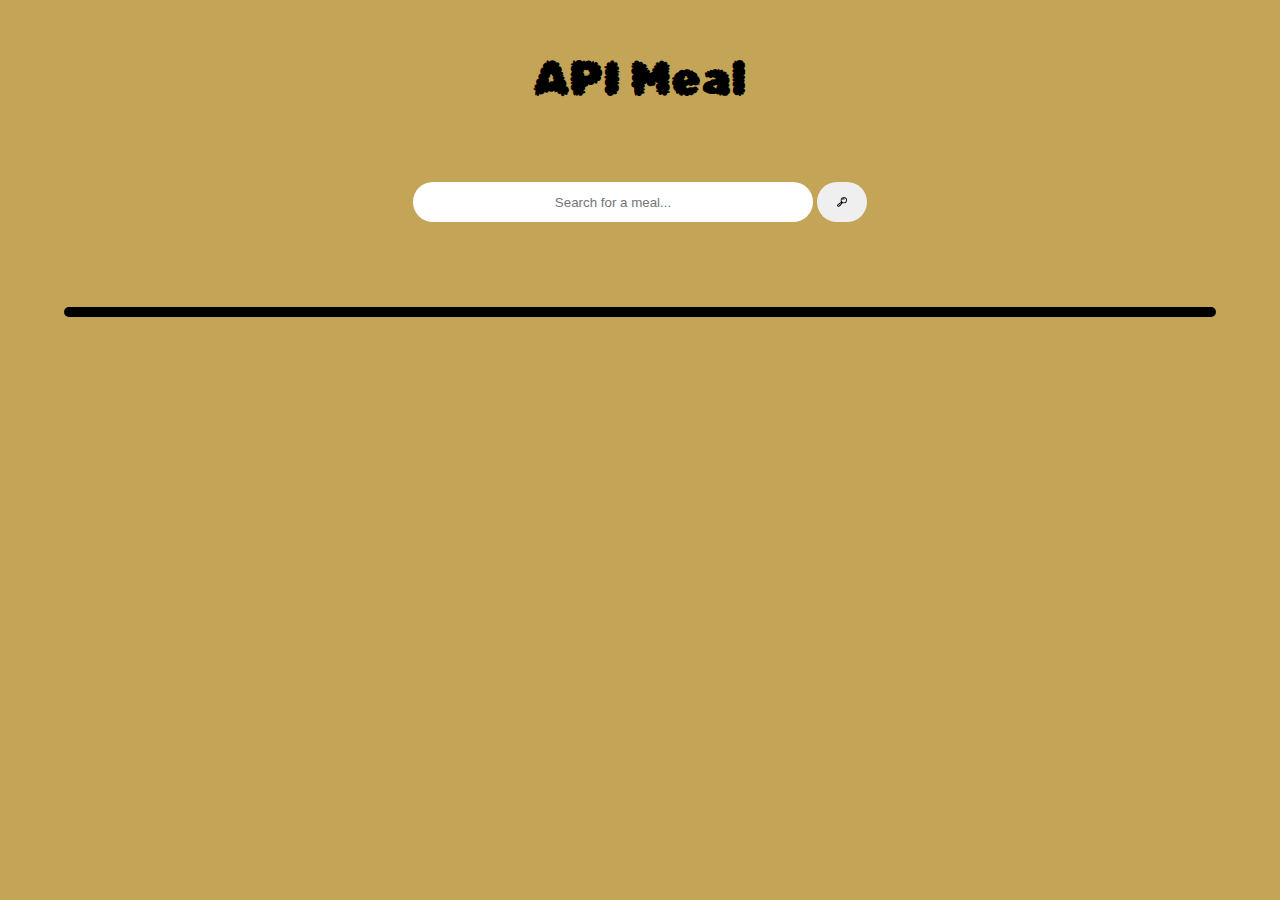
<file: 16/index.html>
<!DOCTYPE html>
<html lang="en">
<head>
    <meta charset="UTF-8">
    <meta name="viewport" content="width=device-width, initial-scale=1.0">
    <title>API Meal</title>
    <link rel="preconnect" href="https://fonts.googleapis.com">
    <link rel="preconnect" href="https://fonts.gstatic.com" crossorigin>
    <link href="https://fonts.googleapis.com/css2?family=Noto+Sans+Symbols:wght@100..900&display=swap" rel="stylesheet">
    <link rel="preconnect" href="https://fonts.googleapis.com">
    <link rel="preconnect" href="https://fonts.gstatic.com" crossorigin>
    <link href="https://fonts.googleapis.com/css2?family=Allan:wght@400;700&family=Noto+Sans+Symbols:wght@100..900&display=swap" rel="stylesheet">
    <link rel="preconnect" href="https://fonts.googleapis.com">
    <link rel="preconnect" href="https://fonts.gstatic.com" crossorigin>
    <link href="https://fonts.googleapis.com/css2?family=Rubik+Bubbles&display=swap" rel="stylesheet">
    <link rel="stylesheet" href="styles.css">
    <script defer src="app.js"></script>
</head>
<body>
    <div class="container">
        <div class="head">
            <h1 id="main">API Meal</h1>
            <form action="" id="form">
                <input type="text" id="search" placeholder="Search for a meal...">
                <button type="submit" id="button"><img src="./images/magnifyinglens.png" alt="loupe"></button>
            </form>
            <p id="msg">&nbsp;</p>
            <hr>
        </div>
        <div id="mealList">
            
        </div>
        <div id="modal">

        </div>
    </div>
    <div id="cover"></div>
</body>
</html>
</file>
<file: 16/styles.css>
* {
    margin: 0 auto;
    box-sizing: border-box;
}

body {
    background-color: rgb(196, 164, 86);
    font-family: "Noto Sans Symbols", sans-serif;
}

img {
    width: 100%;
}

.container {
    width: 90%;
    z-index: 1;
}

.head {
    text-align: center;
}

h1 {
    font-family: "Rubik Bubbles", system-ui;
    font-weight: 400;
    margin-top: 50px;
    margin-bottom: 75px;
    font-size: 48px;
    width: 230px;
    cursor: pointer;
    transition : color 1s ease;
}

form {
    margin-bottom: 15px;
}

form input, form button {
    border-radius: 25px;
    border: none;
    height: 40px;
}

form input {
    width: 400px;
}

form input::placeholder {
    text-align: center;
}

form button {
    width: 50px;
    cursor: pointer;
}

button img {
    width: 10px;
}

#msg {
    font-size: 24px;
}

hr {
    height: 10px;
    background-color: black;
    border: none;
    border-radius: 25px;
    margin-top: 20px;
    margin-bottom: 50px;
}

.card {
    cursor: pointer;
    width: 250px;
    border: 1px black solid;
    border-radius: 30px;
    background-color: rgb(196, 173, 116);
    margin-bottom: 30px;
    transition: background-color 1s ease;
}

.card:hover {
    background-color: white;
}

.card img {
    border-radius: 30px 30px 0px 0px;
}

.card p {
    text-align: center;
    font-size: 16px;
    font-weight: 700;
    padding-bottom: 7.5px;
}

#mealList {
    display: flex;
    justify-content: center;
    flex-wrap: wrap;
    position: relative;
}

#modal {
    display: grid;
    grid-template: 50px 400px 350px / 1fr 1fr;
    width: 75%;
    border: 2px black solid;
    border-radius: 30px;
    background-color: rgb(196, 173, 116);
    position: fixed;
    left: 50%;
    top: 10%;
    transform: translateX(-50%);
    z-index: 6;
    visibility: hidden;
}

#modal img {
grid-area: 1 / 1 / 3 / 2;
width: 100%;
height: 100%;
object-fit: cover;
object-position: 0% 0%;
border-radius: 30px 0px 30px 0px;
}

#modal h2 {
grid-area: 1 / 2 / 2 / 3;
}

#modal ul{
grid-area: 2 / 2 / 3 / 3;
margin-top: 10px;
margin-bottom: 10px;
margin-left: 0;
}

#modal p{
grid-area: 3 / 1 / 3 / 3;
padding: 10px 20px;
text-align: center;
overflow: auto;
}

#cover { 
    position:fixed; 
    top:0; 
    bottom:0; 
    left:0; 
    right:0; 
    background:#000; 
    opacity:.5;
    z-index: 5;
    visibility: hidden;
}
</file>
